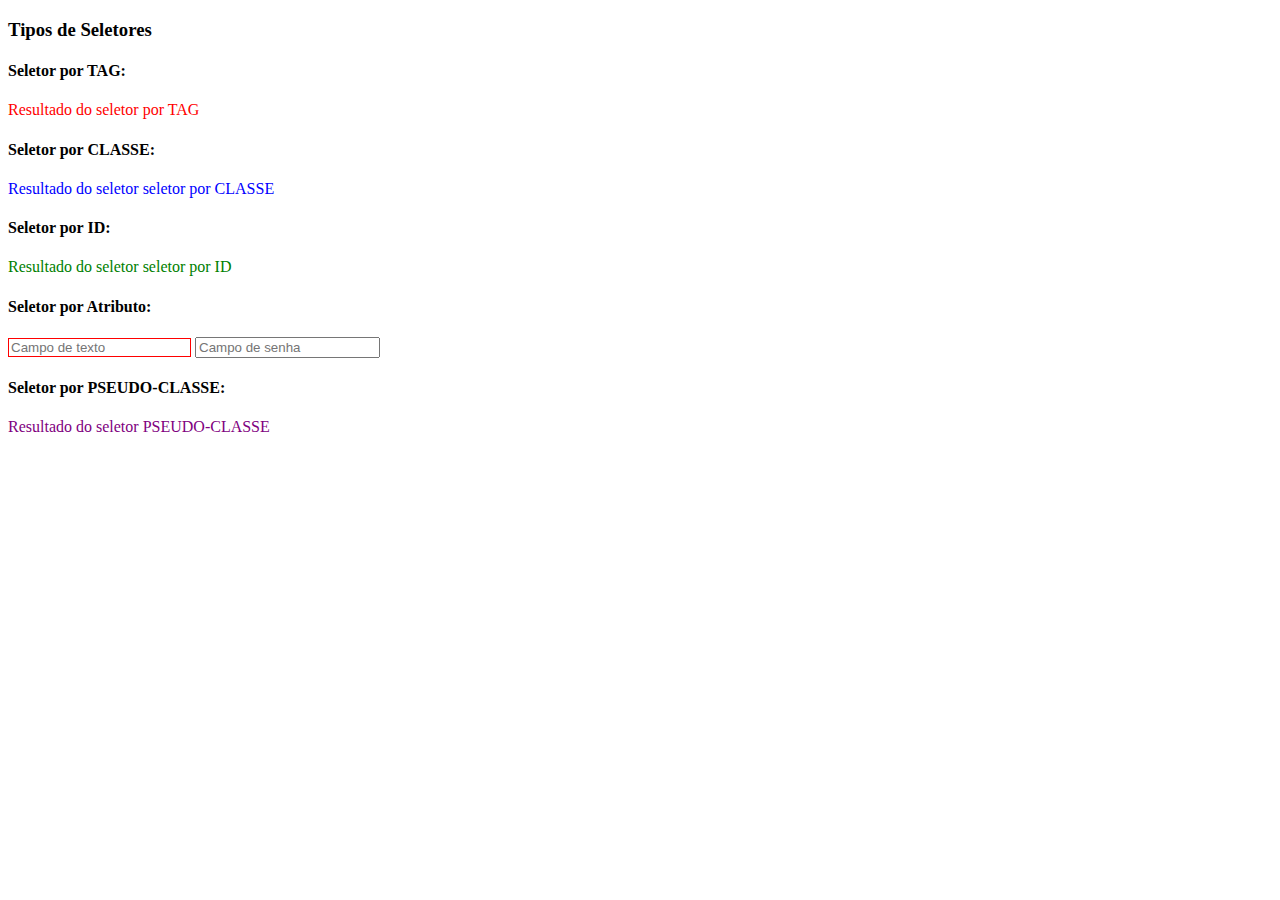
<file: introducao_css/seletores.html>
<!DOCTYPE html>
<html lang="pt-br">
<head>
    <meta charset="UTF-8">
    <meta name="viewport" content="width=device-width, initial-scale=1.0">
    <title>Seletores, Propriedades e Valores</title>

    <style>
        p {
            color: red
        }
        .destaque {
            color: blue;
        }
        #titulo {
            color: green;
        }
        input[type="text"]{
            border: 1px solid red;
        }

        div > p {
            color: purple;
        }
    </style>
</head>
<body>
    <h3>Tipos de Seletores</h3>
    <h4>Seletor por TAG:</h4>
    <p>Resultado do seletor por TAG</p>
    

    <h4>Seletor por CLASSE:</h4>
    <p class="destaque">Resultado do seletor seletor por CLASSE</p>

    <h4>Seletor por ID:</h4>
    <p id="titulo">Resultado do seletor seletor por ID</p>

    <h4>Seletor por Atributo:</h4>
    <input type="text" placeholder="Campo de texto">
    <input type="password" placeholder="Campo de senha">

    <div>
        <h4>Seletor por PSEUDO-CLASSE:</h4>
        <p >Resultado do seletor PSEUDO-CLASSE</p>
    </div>
</body>
</html>
</file>
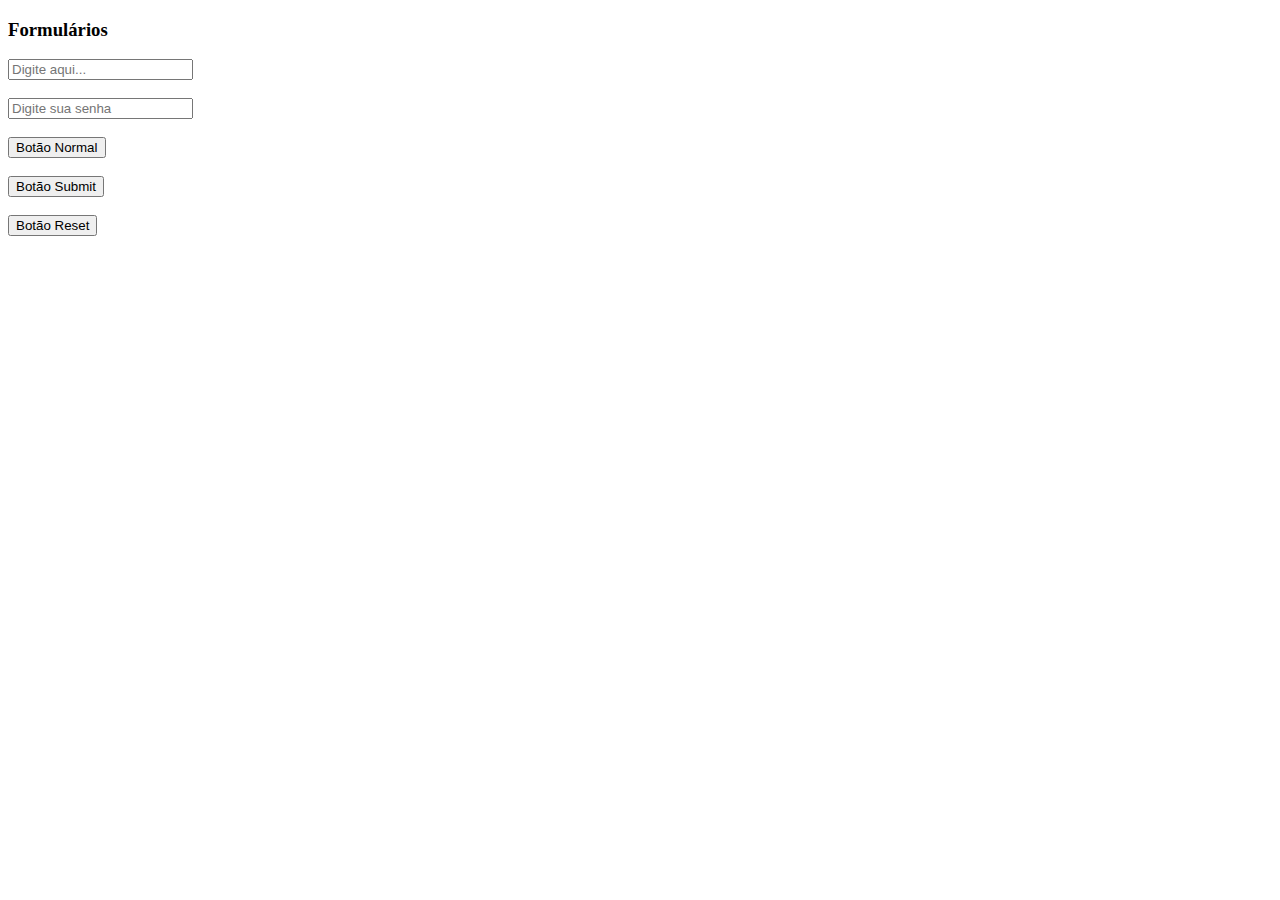
<file: introducao_html/formulario.html>
<!DOCTYPE html>
<html lang="pt-br">
<head>
    <meta charset="UTF-8"/>
    <meta name="viewport" content="width=device-width, initial-scale=1.0"/>
    <title>Formulários</title>
</head>
<body>
    <h3>Formulários</h3>
    <form>
        <input type="text" placeholder="Digite aqui..."/>
        <br><br>
        <input type="password" placeholder="Digite sua senha"/>
        <br><br>
        <button type="button">Botão Normal</button>
        <br><br>
        <button type="submit">Botão Submit</button>
        <br><br>
        <button type="reset">Botão Reset</button>
    

    
    </form>
</body>
</html>
</file>
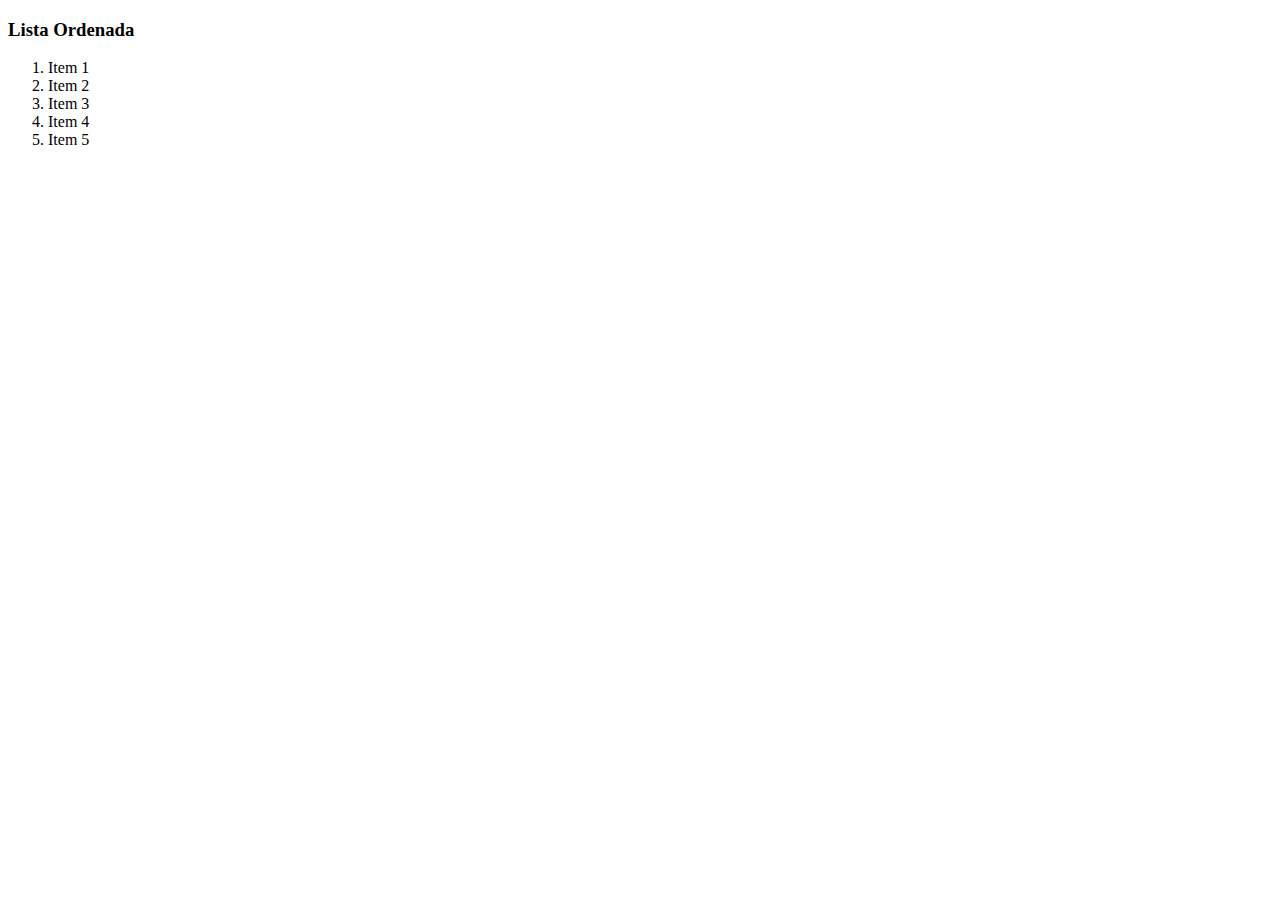
<file: introducao_html/listas.html>
<!DOCTYPE html>
<html lang="en">
<head>
    <meta charset="UTF-8">
    <meta name="viewport" content="width=device-width, initial-scale=1.0">
    <title>Elementos de Listas</title>
</head>
<body>
    <h3>Lista Ordenada</h3>
    <ol>
        <li>Item 1</li>
        <li>Item 2</li>
        <li>Item 3</li>
        <li>Item 4</li>
        <li>Item 5</li>
    </ol>
    
</body>
</html>
</file>
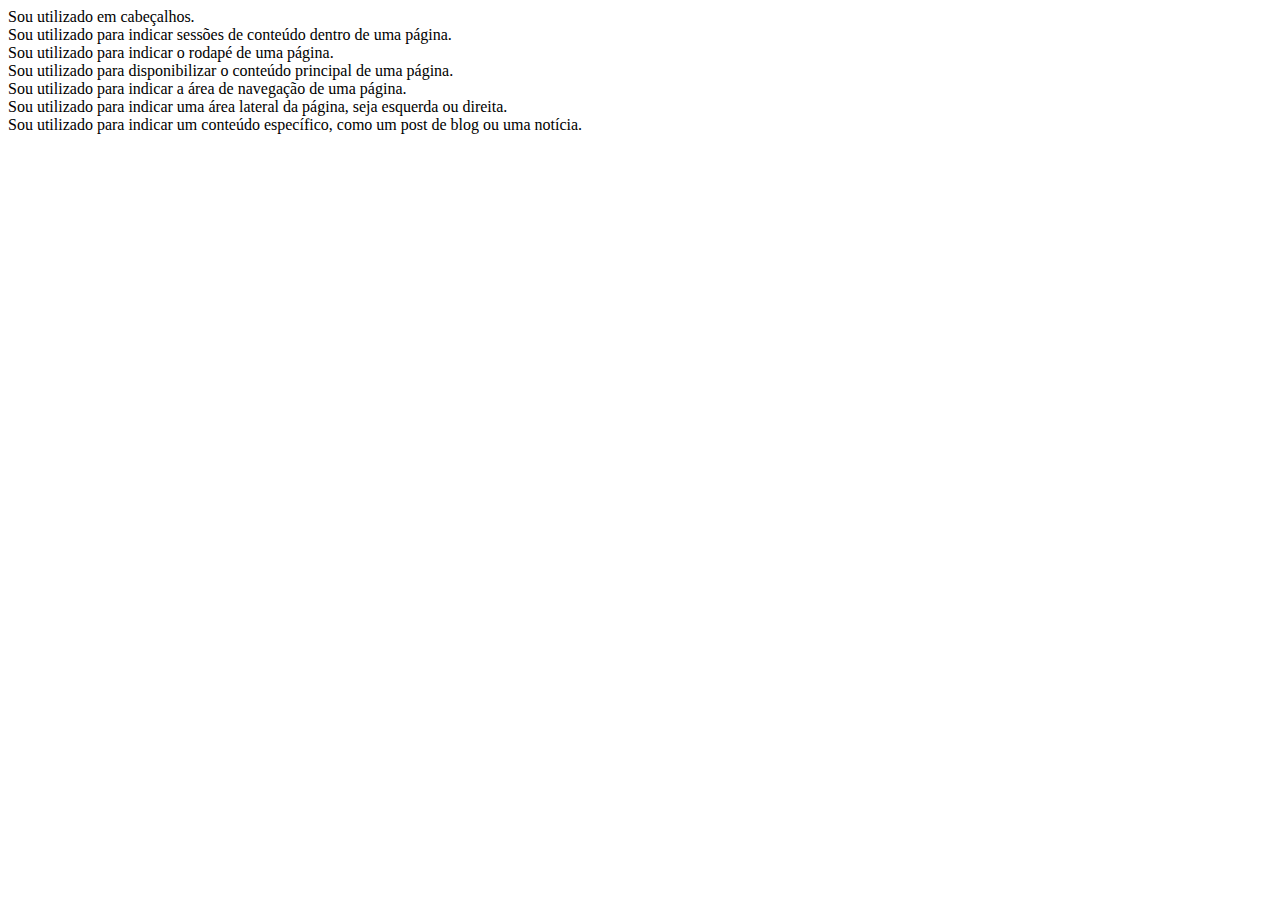
<file: introducao_html/semanticos.html>
<!DOCTYPE html>
<html lang="en">
<head>
    <meta charset="UTF-8">
    <meta name="viewport" content="width=device-width, initial-scale=1.0">
    <title>Semânticos</title>
</head>
<body>
        <header>
            Sou utilizado em cabeçalhos.
        </header>

        <section>
            Sou utilizado para indicar sessões de conteúdo dentro de uma página.
        </section>
    
        <footer>
            Sou utilizado para indicar o rodapé de uma página.
        </footer>

        <main>
            Sou utilizado para disponibilizar o conteúdo principal de uma página.
        </main>

        <nav>
            Sou utilizado para indicar a área de navegação de uma página.
        </nav>

        <aside>
            Sou utilizado para indicar uma área lateral da página, seja esquerda ou direita.
        </aside>

        <article>
            Sou utilizado para indicar um conteúdo específico, como um post de blog ou uma notícia.
        </article>
</body>
</html>
</file>
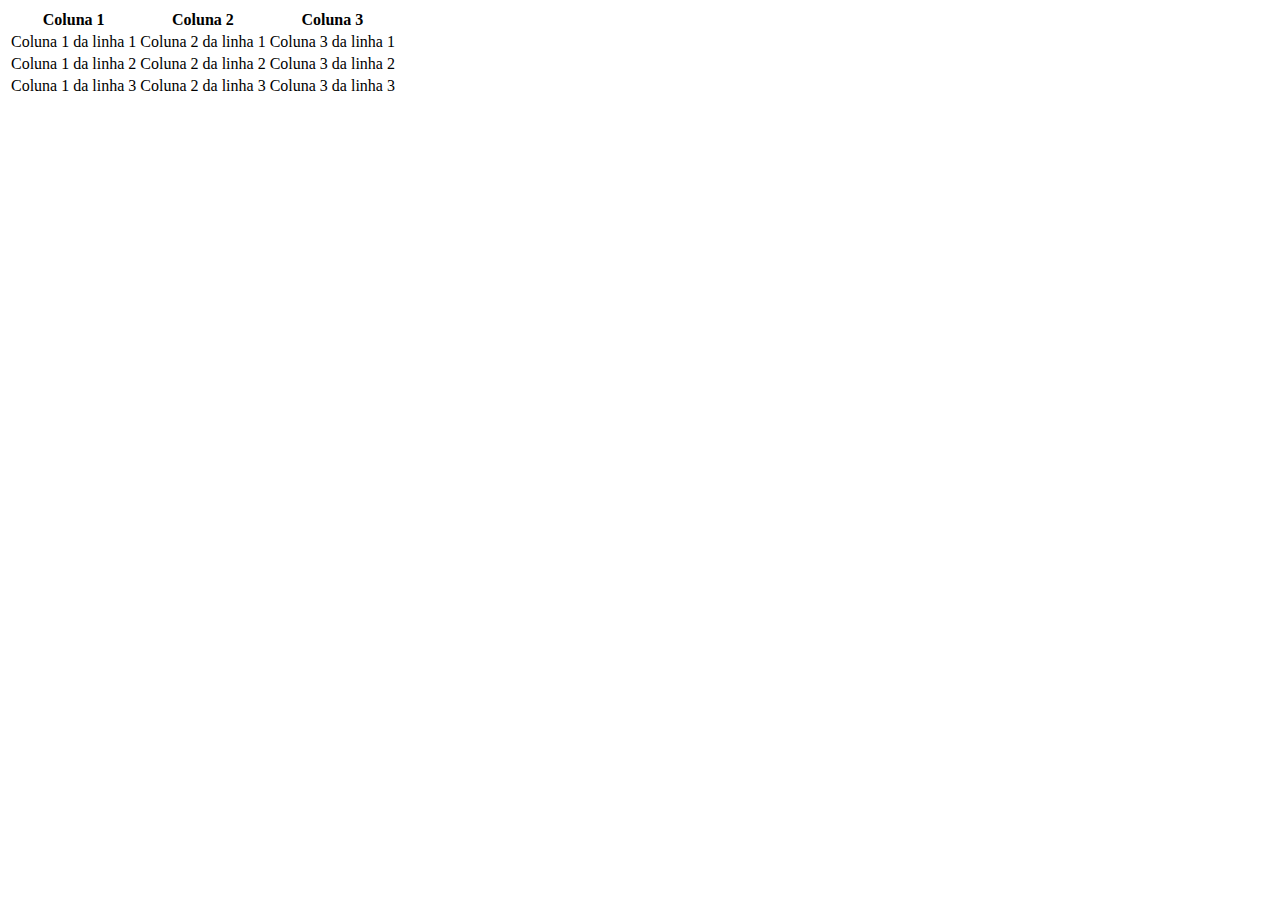
<file: introducao_html/tabelas.html>
<!DOCTYPE html>
<html lang="en">
<head>
    <meta charset="UTF-8">
    <meta name="viewport" content="width=device-width, initial-scale=1.0">
    <title>Tabelas</title>
</head>
<body>
    <table>
        <thead>
            <tr>
                <th>Coluna 1</th>
                <th>Coluna 2</th>
                <th>Coluna 3</th>
            </tr>
        </thead>
        <tbody>
            <tr>
                <td>Coluna 1 da linha 1</td>
                <td>Coluna 2 da linha 1</td>
                <td>Coluna 3 da linha 1</td>
            </tr>       
            <tr>
                <td>Coluna 1 da linha 2</td>
                <td>Coluna 2 da linha 2</td>
                <td>Coluna 3 da linha 2</td>        
            </tr>
            <tr>
                <td>Coluna 1 da linha 3</td>
                <td>Coluna 2 da linha 3</td>
                <td>Coluna 3 da linha 3</td>

        </tbody>
    </table>
</body>
</html>
</file>
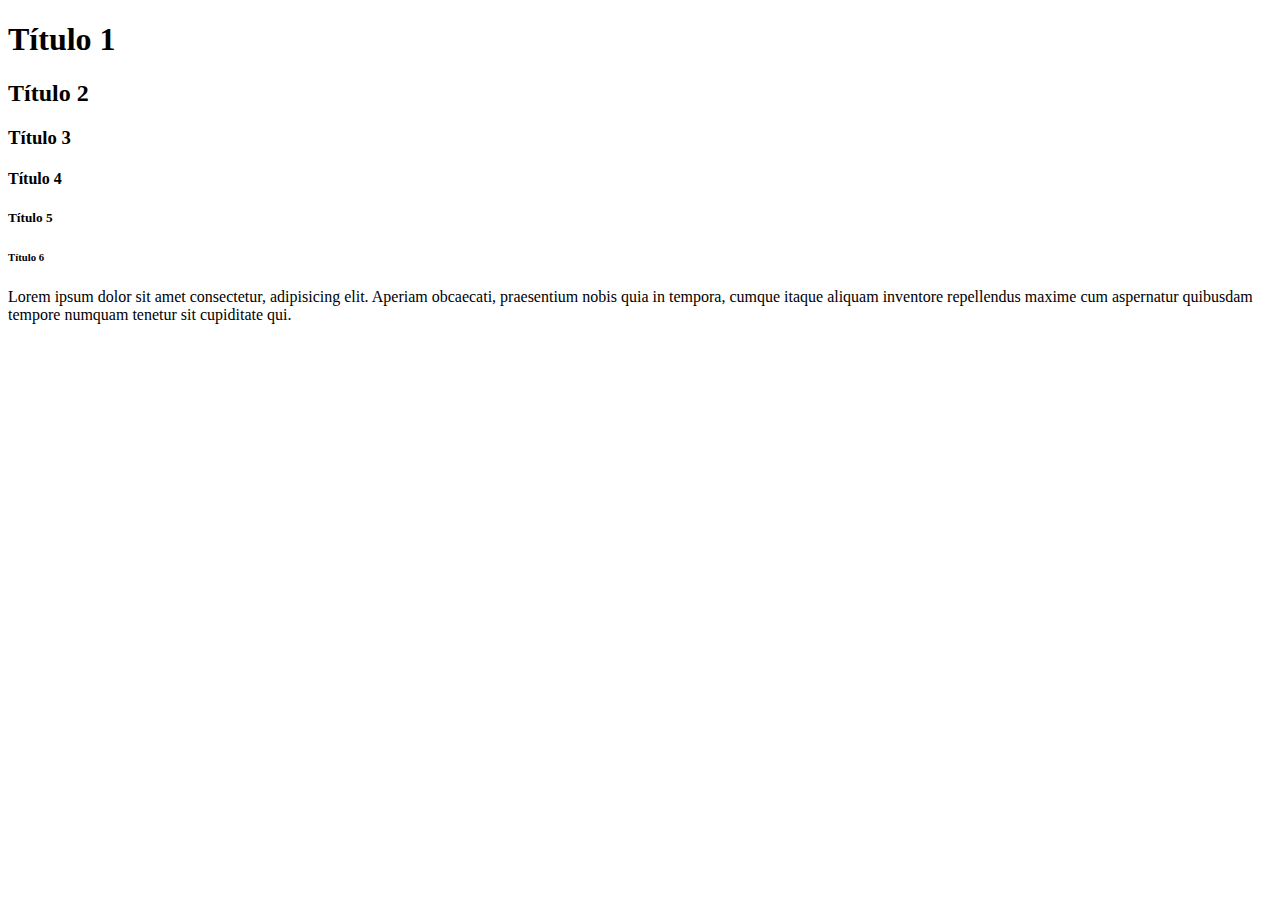
<file: introducao_html/textos.html>
<!DOCTYPE html>
<html lang="en">
<head>
    <meta charset="UTF-8">
    <meta name="viewport" content="width=device-width, initial-scale=1.0">
    <title>Elementos Textuais</title>
</head>
<body>
    <h1>Título 1</h1>
    <h2>Título 2</h2>
    <h3>Título 3</h3>
    <h4>Título 4</h4>
    <h5>Título 5</h5>
    <h6>Título 6</h6>
    <p>Lorem ipsum dolor sit amet consectetur, adipisicing elit. Aperiam obcaecati, praesentium nobis quia in tempora, cumque itaque aliquam inventore repellendus maxime cum aspernatur quibusdam tempore numquam tenetur sit cupiditate qui.</p>
    
</body>
</html>
</file>
